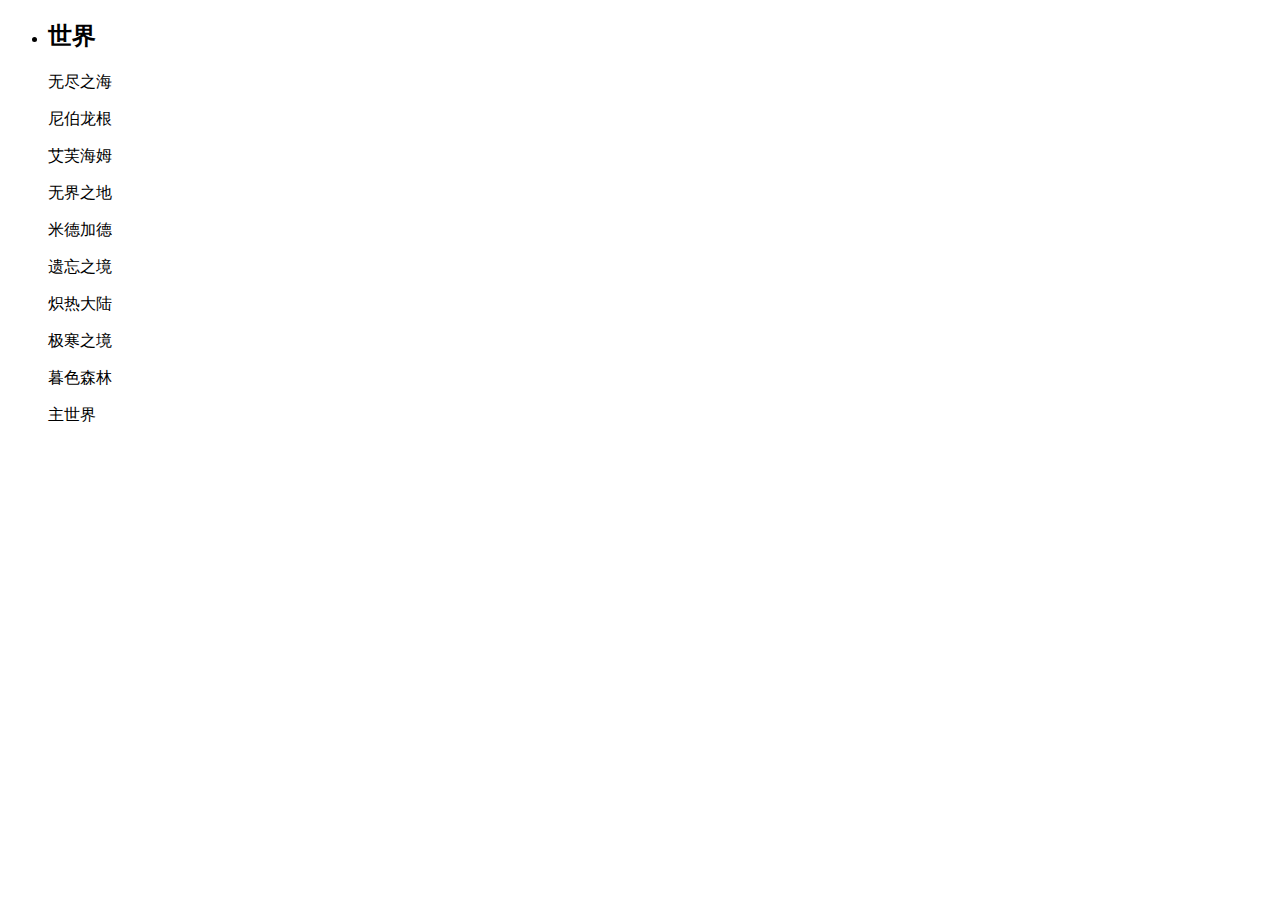
<file: index.html>
<!DOCTYPE html>
<html lang="zh">
<head>
  <meta charset="UTF-8">
  <meta name="viewport" content="width=device-width, initial-scale=1.0">
  <title>星火档案馆</title>
  <link rel="backgroud-image" type="background/css" href="CSS\新建文本文档.css"></style>
</head>
<body>    
     <ul>
       <li class="world"> <h2>世界</h2>
        <p>无尽之海</p>
        <p>尼伯龙根</p>
        <p>艾芙海姆</p>
        <p>无界之地</p>
        <p>米德加德</p>  
        <p>遗忘之境</p> 
        <p>炽热大陆</p> 
        <p>极寒之境</p> 
        <p>暮色森林</p> 
        <p>主世界</p>
      </li>
     </ul>

</body>
</html>
</file>
